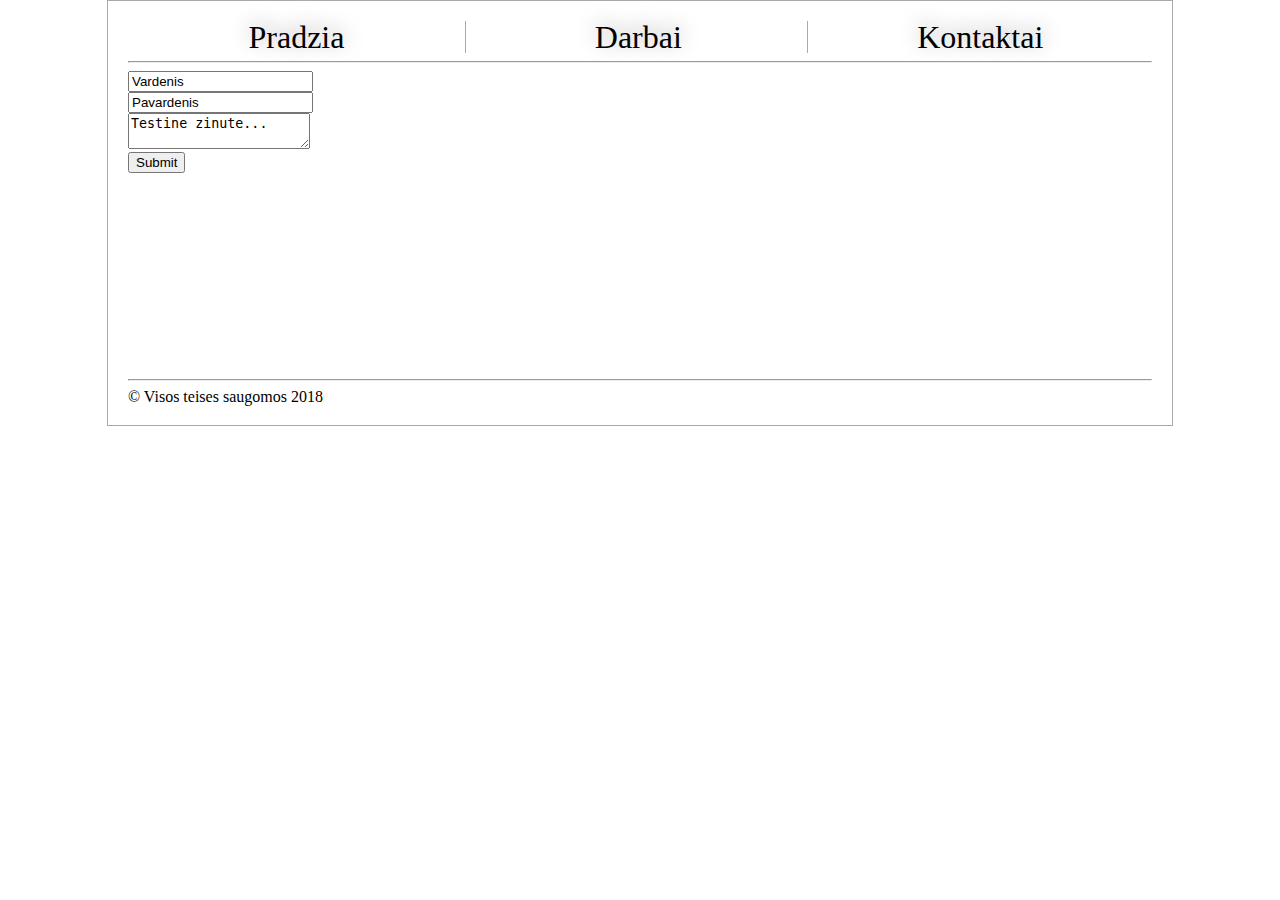
<file: contacts.html>
<!DOCTYPE html>
<html lang="en">
<head>
    <meta charset="UTF-8">
    <title>Pradzia</title>
    <link rel="stylesheet" href="css/reset.css">
    <link rel="stylesheet" href="css/stilius.css">
</head>
<body>
<div id="mainContainer">
    <div class="content">
        <header class="row meniu">
            <a href="index.html">Pradzia</a>
            <a href="portfolio.html">Darbai</a>
            <a href="contacts.html">Kontaktai</a>
        </header>
        <div class="row separator">
            <hr>
        </div>
        <div class="row profile">

            <input type="text" name="vardas" value="Vardenis"/><br>
            <input type="text" name="pavarde" value="Pavardenis"/><br>
            <textarea name="zinute">Testine zinute...</textarea>
            <br>
            <input type="submit" value="Submit">

        </div>
        <div class="row separator">
            <hr>
        </div>
        <footer class="row footer"><span>&copy; Visos teises saugomos 2018</span></footer>
    </div>
</div>
<script src="https://ajax.googleapis.com/ajax/libs/jquery/3.3.1/jquery.min.js"></script>
<script src="js/kontaktai.js"></script>
</body>
</html>
</file>
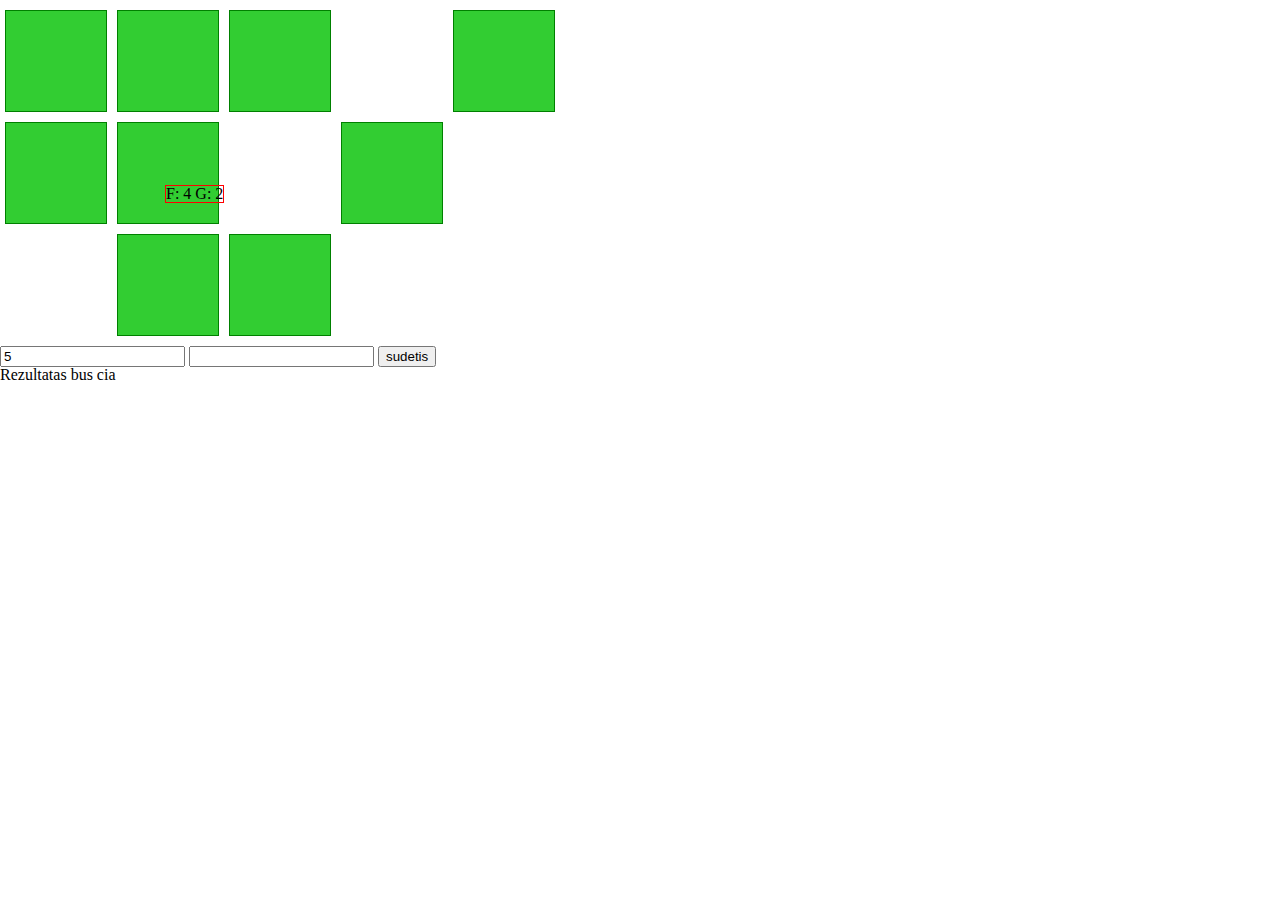
<file: dokumentas.html>
<!DOCTYPE html>
<html>
<head>
    <title>Dokumentas</title>
    <link rel="stylesheet" href="css/reset.css">
    <link rel="stylesheet" href="css/kvadratukai.css">
    <link rel="stylesheet" href="css/animacija.css">
</head>
<body>


<div class="col"></div>
<div class="col"></div>
<div class="col"></div>
<div class="row">
    <div class="col ofs-1"></div>
</div>
<div class="row">
    <div class="col"></div>
    <div class="col"></div>
    <div class="col ofs-1"></div>
</div>
<div class="row">
    <div class="col ofs-1"></div>
    <div class="col"></div>
</div>

<div class="raudonas" id="divas"></div>







<input type="number" id="a" value="5"/>
<input type="number" id="b"/>

<input type="button" value="sudetis" onclick="sudeti()"/>

<div id="sudetiesRezultatas">Rezultatas bus cia</div>






<script src="js/kintamieji.js"></script>
<script src="js/kitas/matematika.js"></script>
</body>
</html>
</file>
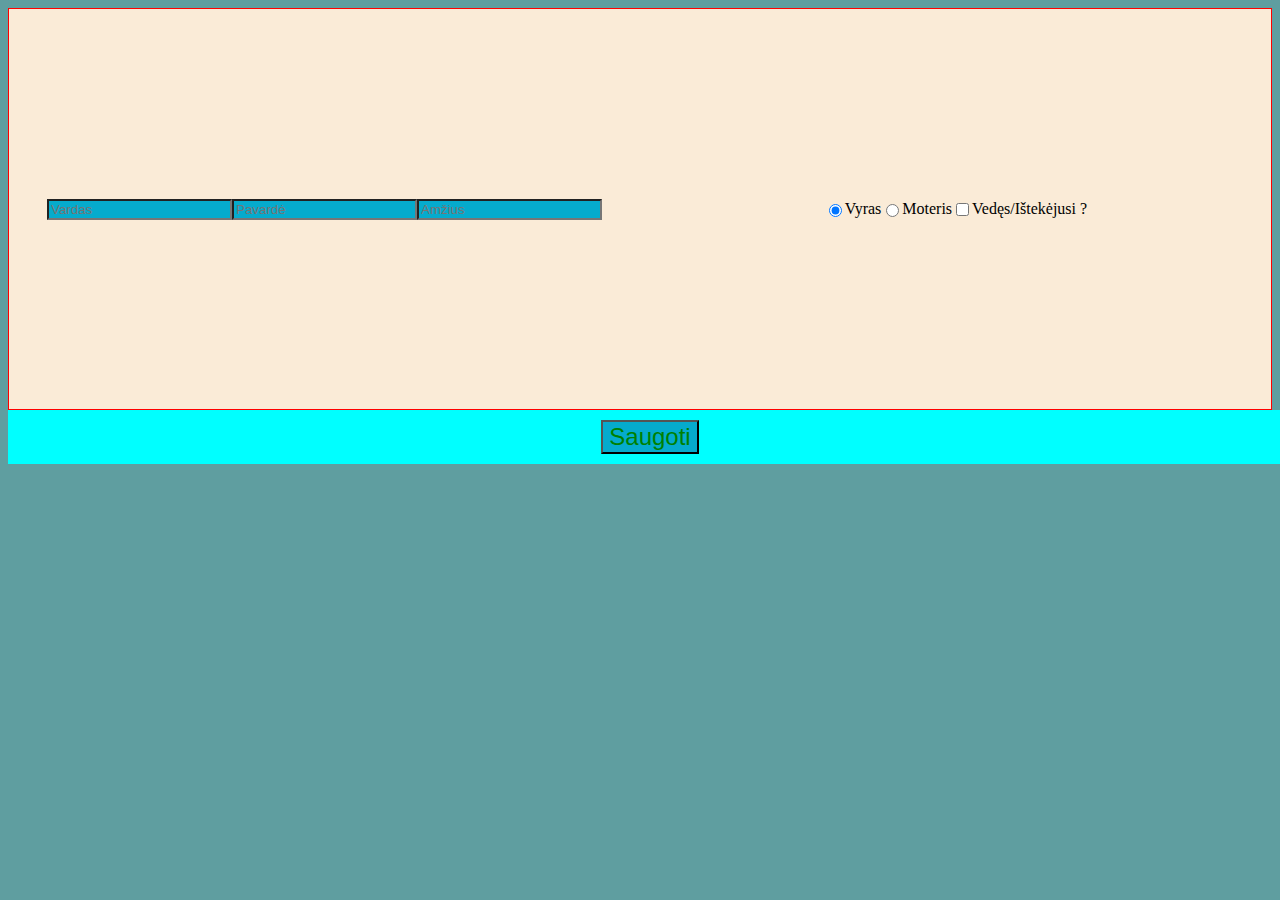
<file: formos.html>
<!DOCTYPE html>
<html lang="en">
<head>
    <meta charset="UTF-8">
    <title>Formos</title>
    <link rel="stylesheet" href="css/pagrindinis.css">
</head>
<body>
<form action="#" method="post">
    <div class="eilute">
        <div class="konteineris">
            <input type="text" placeholder="Vardas" name="firstname"/>
            <input type="text" placeholder="Pavardė" name="surename"/>
            <input type="text" placeholder="Amžius" name="age"/>
        </div>

        <div class="konteineris">
            <input type="radio" name="lytis" checked value="Vyras"/>Vyras
            <input type="radio" name="lytis" value="Moteris"/>Moteris
            <input type="checkbox" name="married" value="yes">Vedęs/Ištekėjusi ?
        </div>
    </div>

    <div class="konteineris mygtuko_konteineris">
        <input type="button" id="umygtukas" value="Saugoti">
    </div>


</form>
</body>
</html>
</file>
<file: css/stilius.css>
html, body, .mainContainer {
    width: 100%;
    height: 100%;
}
.mainContainer{
display:flex;justify-content:center;align-items:center;width:100%;height:100%;	
}

.content {
    margin: 0 auto;
    width: 80%;
    border: 1px solid darkgray;
    padding: 20px;
}

.profile {
    height: 300px;
    width: 100%;
}

.bio, .foto {
    float: left;
}

.foto {
    width: 30%;
    margin-right: 3%;
}

.bio {
    width: 64%;
    margin-left: 3%;
}

.news {
    height: 200px;
}

.news article {
    width: 48.83%;
    float: left;
}

.news article:first-child {
    border-right: 1px solid darkgray;
    padding: 0 10px 0 0;
}

.news article:last-child {
    padding: 0 0 0 10px;
}

.news .item img {
    float: left;
    margin-right: 10px;
}

.news p {
    display: inline;
}

.profile h1 {
    font-size: 69px;
    border-bottom: 1px solid darkgray;
    margin-bottom: 10px;
    padding-bottom: 10px;
}

header a {
    width: 32.9%;
    display: inline-block;
    text-align: center;
    font-size: 32px;
    text-decoration: none;
    color: black;
    font-family: verdana;
    text-shadow: 1px -4px 20px darkgray;
    border-right: 1px solid darkgray;
}

header a:hover {
    text-shadow: 1px -4px 20px black;
}

header a:last-child {
    border-right: 0;
}
</file>
<file: css/kvadratukai.css>
.col {
    float: left;
    margin: 0 5px;
    border: 1px solid green;
    width: 100px;
    height: 100px;
}

.ofs-1 {
    margin-left: 117px;
}
.row {
    margin: 10px 0;
    display: flex;
}
.raudonas {
    border: 1px solid red;
    position: absolute;
    top: 185px;
    left: 165px;
}
</file>
<file: css/animacija.css>
/* Animacijos kodas */
@keyframes animacija {
    0% {
        background-color: limegreen;
    }
    25% {
        background-color: #0d00ff;
    }
    50% {
        background-color: #ff0012;
    }
    75% {
        background-color: darkgreen;
    }
    100% {
        background-color: limegreen;
    }
}

@keyframes animacija2 {
    0% {
        width: 100px;
        height: 100px
    }
    50% {
        width: 50px;
        height: 50px
    }
    100% {
        width: 100px;
        height: 100px
    }
}

/* Elementas kuriam taikysime animacija */
.col {
    background-color: limegreen;
    /*animation-name: animacija2;*/
    /*animation-duration: 1s;*/
    /*animation-iteration-count: 10;*/
}
</file>
<file: css/pagrindinis.css>
body {
    background-color: cadetblue;
}
div {
    background-color: aliceblue;
}
input {
    background-color: #05abcd;
}





#umygtukas {
    font-size: 24px;
}

input[type="button"] {
    color: green;
}

.konteineris {
    display:flex;
    justify-content:center;
    align-items:center;
    width:50%;
    height:100%;
    float:left;
    background-color: antiquewhite;
}
.eilute {
    height: 400px;
    border: 1px solid red;
}
.mygtuko_konteineris {
    width: 100%;
    padding: 10px;
    background-color: aqua;
}
</file>
